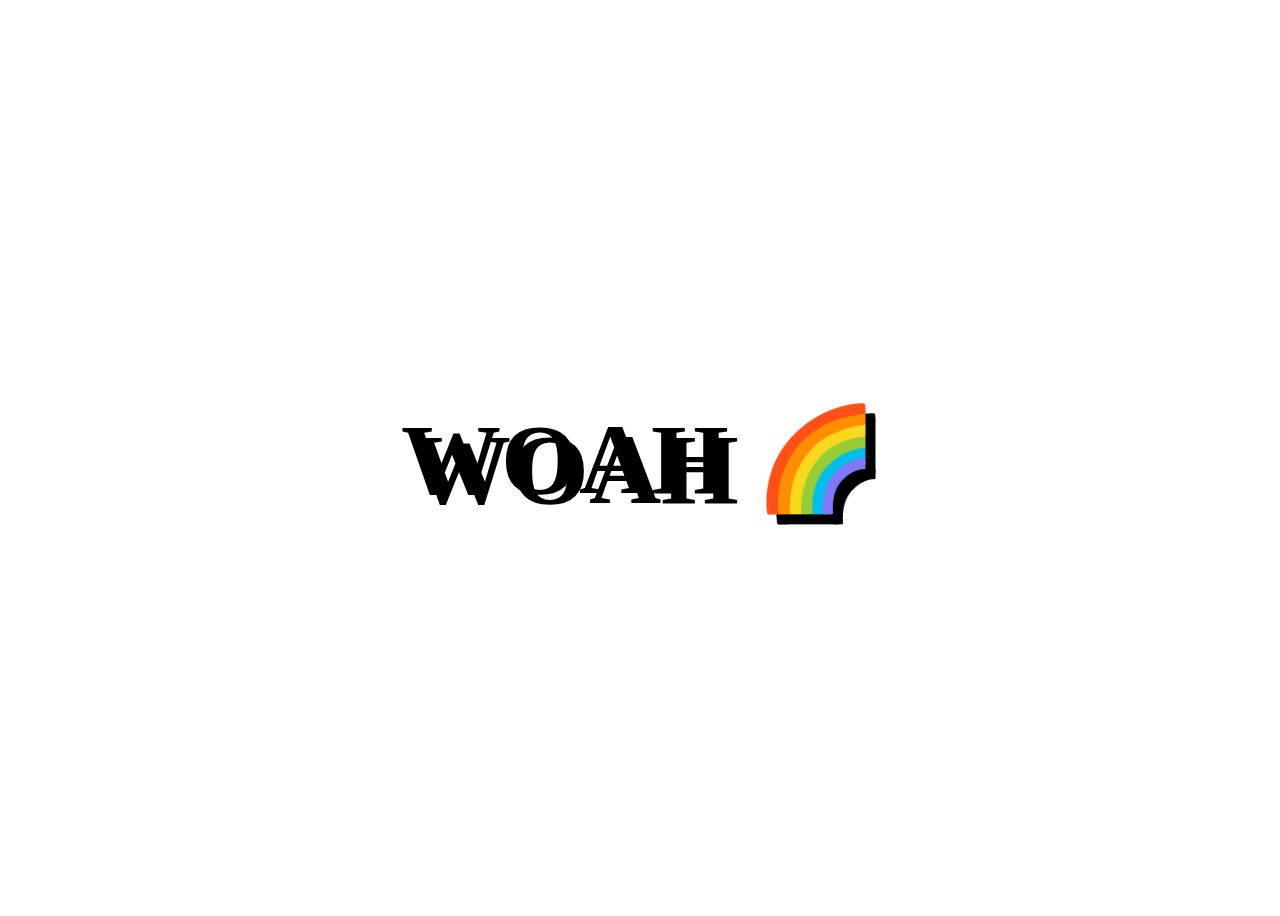
<file: index.html>
<html>
    <head>
            <link rel="stylesheet" type="text/css" href="mousemove.css">
    </head>
    <body>
        <div class="hero">
            <h1 contenteditable>WOAH 🌈</h1>
        </div>
<script src="mousemove.js"></script>
    </body>
</html>
</file>
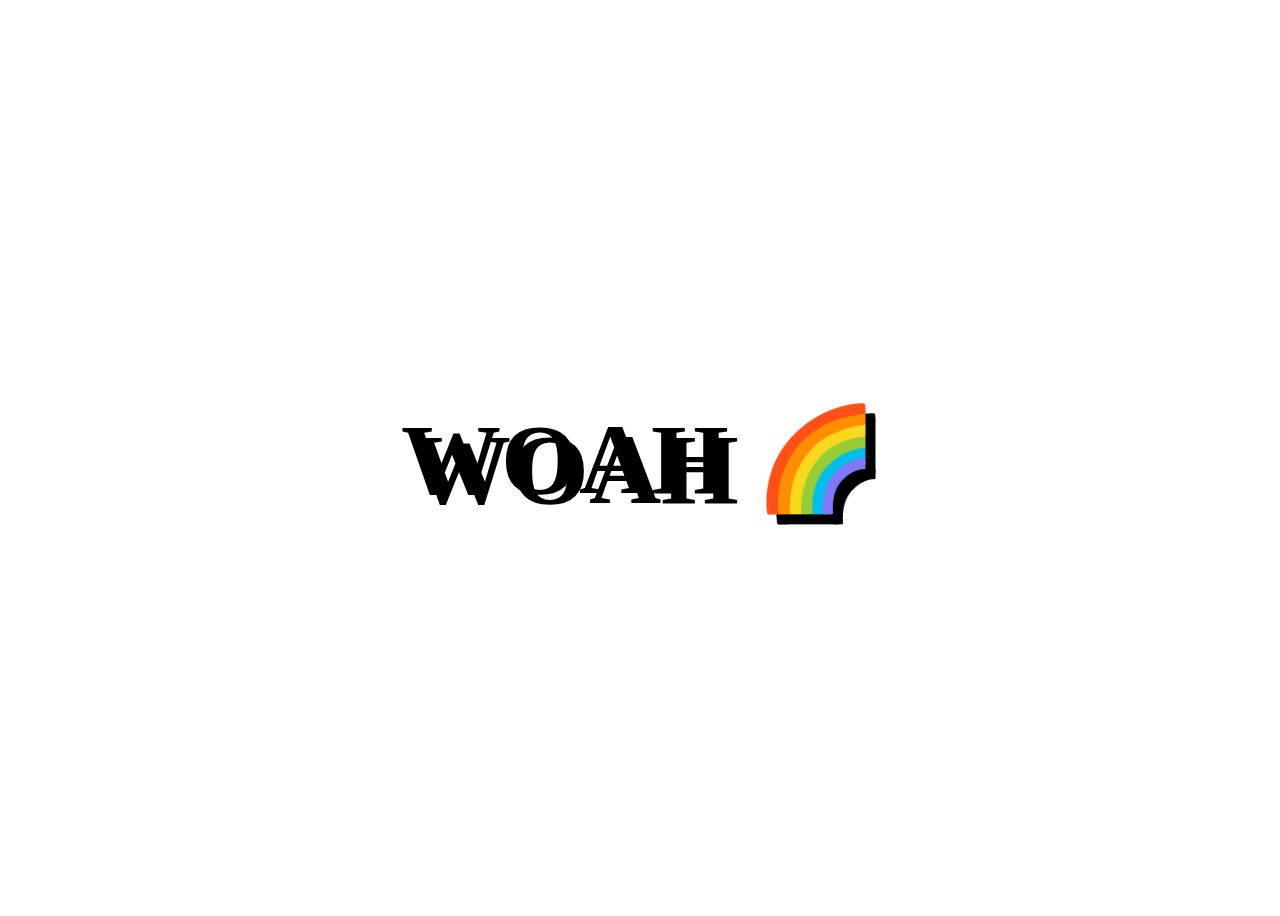
<file: mousemove.html>
<html>
    <head>
            <link rel="stylesheet" type="text/css" href="mousemove.css">
    </head>
    <body>
        <div class="hero">
            <h1 contenteditable>WOAH 🌈</h1>
        </div>
<script src="mousemove.js"></script>
    </body>
</html>
</file>
<file: mousemove.css>
h1{
    text-shadow: 10px 10px 0 rgba(0, 0, 0, 1);
    font-size: 100px;
    text-align: center;
}
.hero{
    height: 100vh;
    width: 100%;
    display: flex;
    align-items: center;
    justify-content: center;
}
</file>
